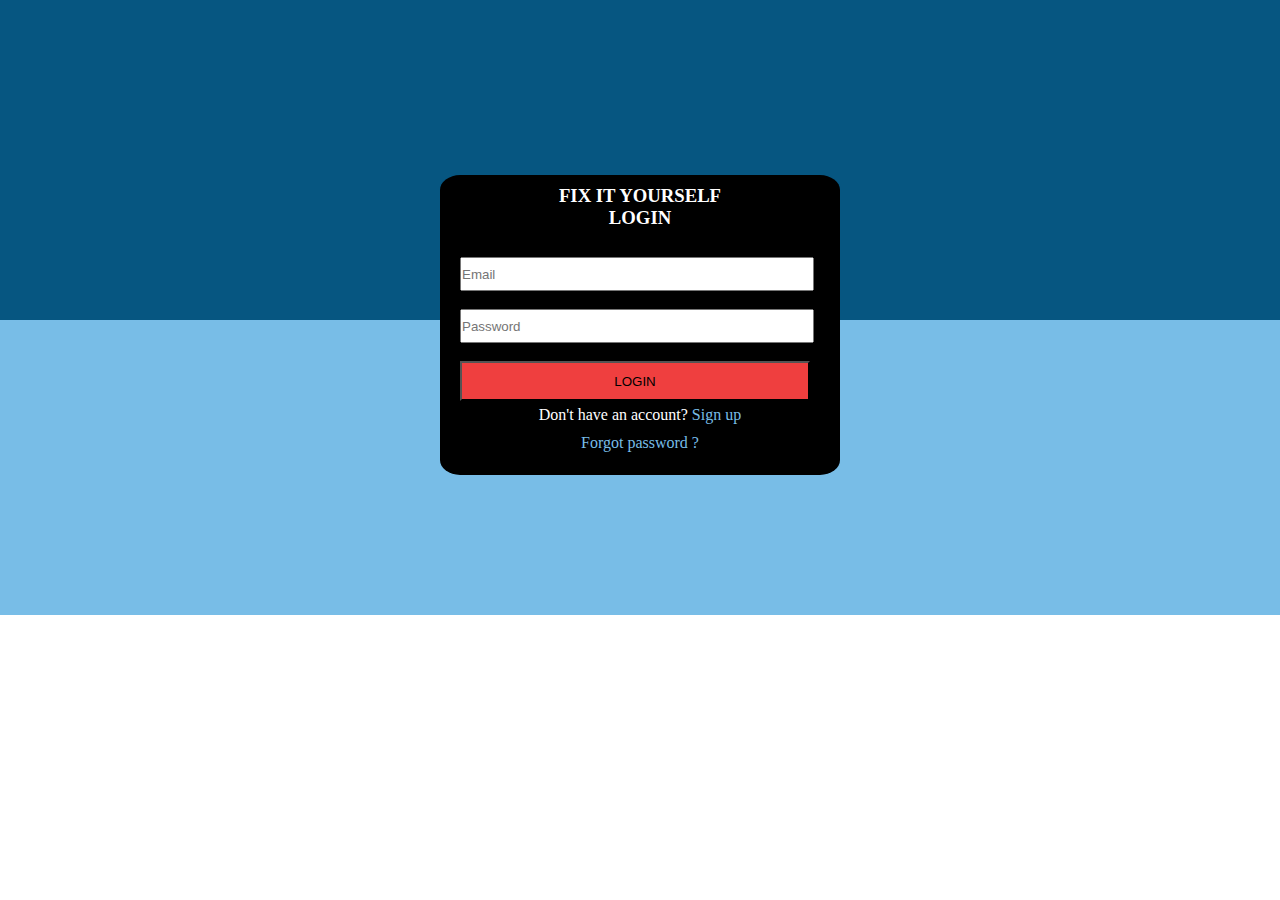
<file: login.html>
<!DOCTYPE html>
<html lang="en">
<head>
    <meta charset="UTF-8">
    <meta name="viewport" content="width=device-width, initial-scale=1.0">
    <title>FIX IT YOURSELF | Login</title>
    <link rel="icon" type="image/x-icon" href="images/FIY blue logo.JPG">
    <link rel="stylesheet" href="login.css">
</head>
<body>
    <div class="box1"></div>
    <div class="box2"></div>
    <div class="loginbox">
        <h3>FIX IT YOURSELF <br>LOGIN</h3><br>
        <form>
              <input type="email" placeholder="Email" required><br><br>
              <input type="text" placeholder="Password" required><br><br>
              <input class="submit" type="submit" value="LOGIN">
        </form>
        <p>Don't have an account? <a href="#"> Sign up</a></p>
        <p><a href="#">Forgot password ?</a></p>
    </div>
    
</body>
</html>
</file>
<file: login.css>
*{
    padding: 0;
    margin: 0;
}

.box1{
    background-color:rgb(6, 86, 129) ;
    width: 100%;
    height: 300px;
    text-align: center;
    padding: 10px;
    position: relative;
}


.box2{
    background-color:rgb(120, 189, 231) ;
    width: 100%;
    height: 295px;
    position: relative;
}


.loginbox{
    background-color: rgb(0, 0, 0);
    color: white;
    width: 400px;
    height: 300px;
    position: absolute;
    margin-top: -440px;
    margin-left: 440px;
    border-radius: 5%;
}

.loginbox h3{
    padding: 10px;
    text-align: center;
}

input{
    width: 350px;
    height: 30px;
    margin-left: 20px;
}

.submit{
    background-color: rgb(239, 63, 63);
    height: 40px;
}

.submit:hover{
    background-color: red;
}

.loginbox p{
    padding:5px;
    text-align: center;
}

.loginbox p a{
    text-decoration:none ;
    color: rgb(120, 189, 231);
}

.loginbox p a:hover{
    text-decoration:none ;
    color: rgb(123, 153, 245);
}
</file>
